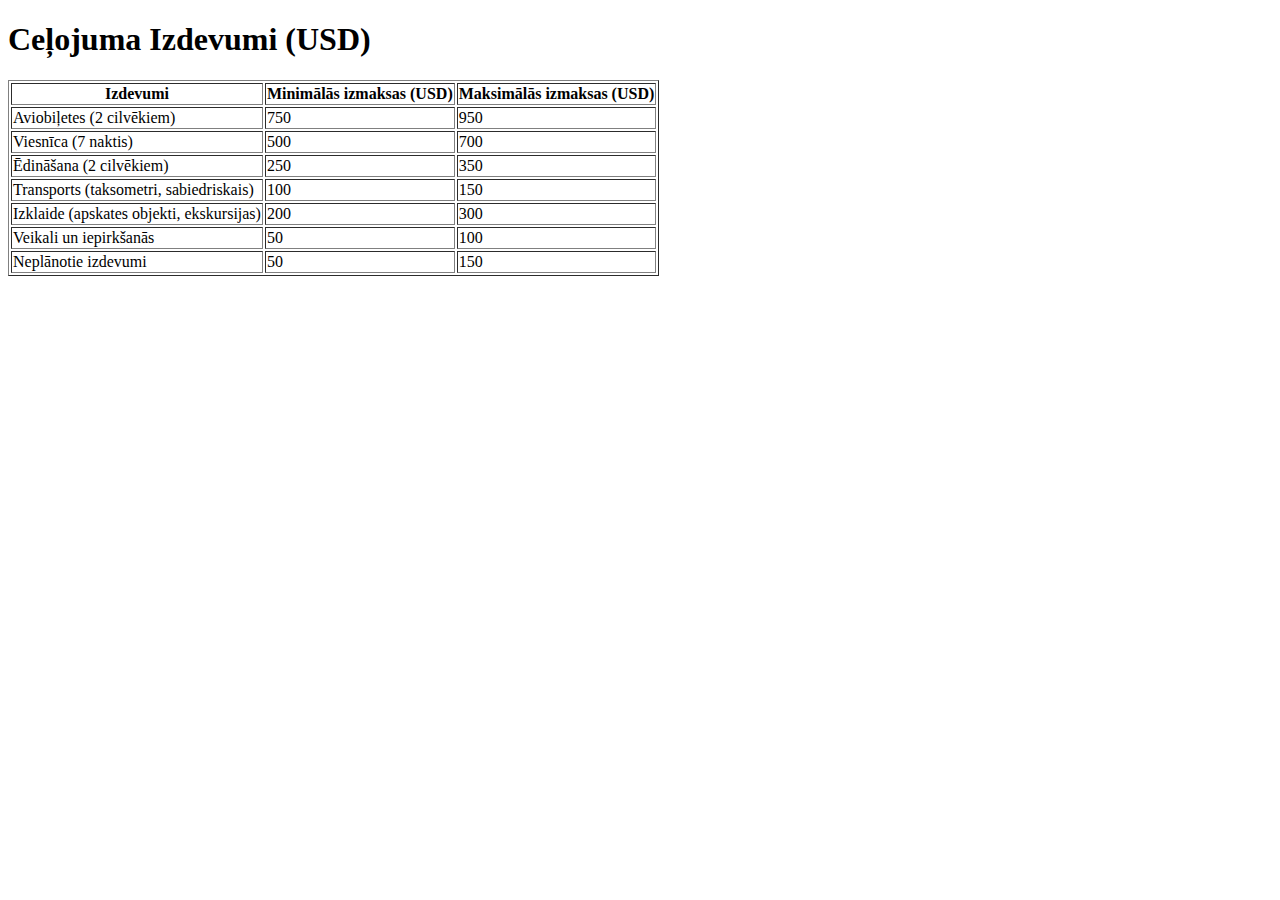
<file: darbs.html/infoparMiami.html>
<!DOCTYPE html>
<html lang="lv">
<head>
    <meta charset="UTF-8">
    <meta name="viewport" content="width=device-width, initial-scale=1.0">
    <title>Ceļojuma Izdevumi (USD)</title>
</head>
<body>

    <h1>Ceļojuma Izdevumi (USD)</h1>

    <table border="1">
        <thead>
            <tr>
                <th>Izdevumi</th>
                <th>Minimālās izmaksas (USD)</th>
                <th>Maksimālās izmaksas (USD)</th>
            </tr>
        </thead>
        <tbody>
            <tr>
                <td>Aviobiļetes (2 cilvēkiem)</td>
                <td>750</td>
                <td>950</td>
            </tr>
            <tr>
                <td>Viesnīca (7 naktis)</td>
                <td>500</td>
                <td>700</td>
            </tr>
            <tr>
                <td>Ēdināšana (2 cilvēkiem)</td>
                <td>250</td>
                <td>350</td>
            </tr>
            <tr>
                <td>Transports (taksometri, sabiedriskais)</td>
                <td>100</td>
                <td>150</td>
            </tr>
            <tr>
                <td>Izklaide (apskates objekti, ekskursijas)</td>
                <td>200</td>
                <td>300</td>
            </tr>
            <tr>
                <td>Veikali un iepirkšanās</td>
                <td>50</td>
                <td>100</td>
            </tr>
            <tr>
                <td>Neplānotie izdevumi</td>
                <td>50</td>
                <td>150</td>
            </tr>
        </tbody>
    </table>

</body>
</html>
</file>
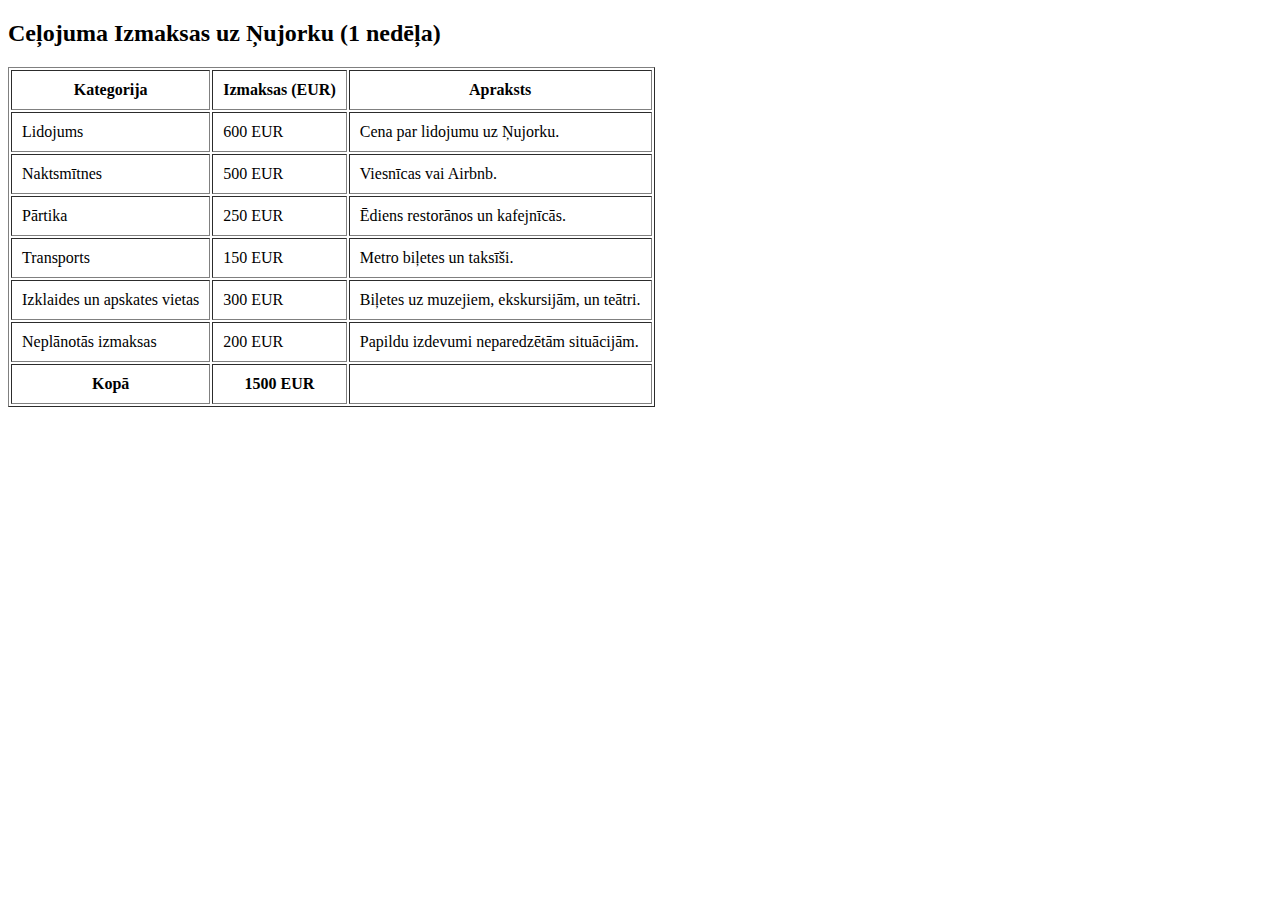
<file: darbs.html/infoparNYC.html>
<!DOCTYPE html>
<html lang="lv">
<head>
    <meta charset="UTF-8">
    <meta name="viewport" content="width=device-width, initial-scale=1.0">
    <title>Ceļojuma Izmaksas uz Ņujorku (1 nedēļa)</title>
</head>
<body>

<h2>Ceļojuma Izmaksas uz Ņujorku (1 nedēļa)</h2>
<table border="1" cellpadding="10">
    <tr>
        <th>Kategorija</th>
        <th>Izmaksas (EUR)</th>
        <th>Apraksts</th>
    </tr>
    <tr>
        <td>Lidojums</td>
        <td>600 EUR</td>
        <td>Cena par lidojumu uz Ņujorku.</td>
    </tr>
    <tr>
        <td>Naktsmītnes</td>
        <td>500 EUR</td>
        <td>Viesnīcas vai Airbnb.</td>
    </tr>
    <tr>
        <td>Pārtika</td>
        <td>250 EUR</td>
        <td>Ēdiens restorānos un kafejnīcās.</td>
    </tr>
    <tr>
        <td>Transports</td>
        <td>150 EUR</td>
        <td>Metro biļetes un taksīši.</td>
    </tr>
    <tr>
        <td>Izklaides un apskates vietas</td>
        <td>300 EUR</td>
        <td>Biļetes uz muzejiem, ekskursijām, un teātri.</td>
    </tr>
    <tr>
        <td>Neplānotās izmaksas</td>
        <td>200 EUR</td>
        <td>Papildu izdevumi neparedzētām situācijām.</td>
    </tr>
    <tr>
        <th>Kopā</th>
        <th>1500 EUR</th>
        <th></th>
    </tr>
</table>

</body>
</html>
</file>
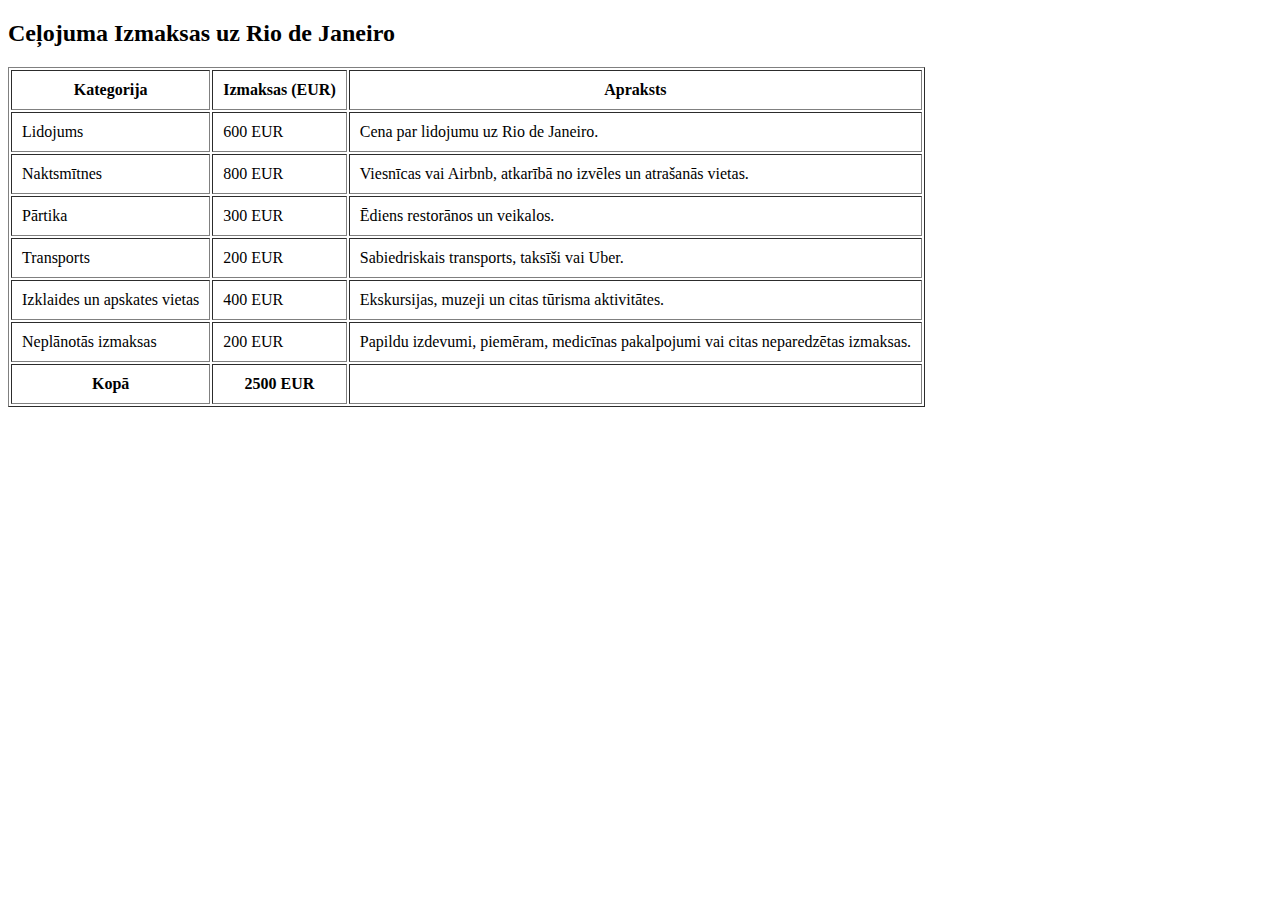
<file: darbs.html/informacija.html>
<!DOCTYPE html>
<html lang="lv">
<head>
    <meta charset="UTF-8">
    <meta name="viewport" content="width=device-width, initial-scale=1.0">
    <title>Ceļojuma Izmaksas uz Rio de Janeiro</title>
</head>
<body>

<h2>Ceļojuma Izmaksas uz Rio de Janeiro</h2>
<table border="1" cellpadding="10">
    <tr>
        <th>Kategorija</th>
        <th>Izmaksas (EUR)</th>
        <th>Apraksts</th>
    </tr>
    <tr>
        <td>Lidojums</td>
        <td>600 EUR</td>
        <td>Cena par lidojumu uz Rio de Janeiro.</td>
    </tr>
    <tr>
        <td>Naktsmītnes</td>
        <td>800 EUR</td>
        <td>Viesnīcas vai Airbnb, atkarībā no izvēles un atrašanās vietas.</td>
    </tr>
    <tr>
        <td>Pārtika</td>
        <td>300 EUR</td>
        <td>Ēdiens restorānos un veikalos.</td>
    </tr>
    <tr>
        <td>Transports</td>
        <td>200 EUR</td>
        <td>Sabiedriskais transports, taksīši vai Uber.</td>
    </tr>
    <tr>
        <td>Izklaides un apskates vietas</td>
        <td>400 EUR</td>
        <td>Ekskursijas, muzeji un citas tūrisma aktivitātes.</td>
    </tr>
    <tr>
        <td>Neplānotās izmaksas</td>
        <td>200 EUR</td>
        <td>Papildu izdevumi, piemēram, medicīnas pakalpojumi vai citas neparedzētas izmaksas.</td>
    </tr>
    <tr>
        <th>Kopā</th>
        <th>2500 EUR</th>
        <th></th>
    </tr>
</table>

</body>
</html>
</file>
